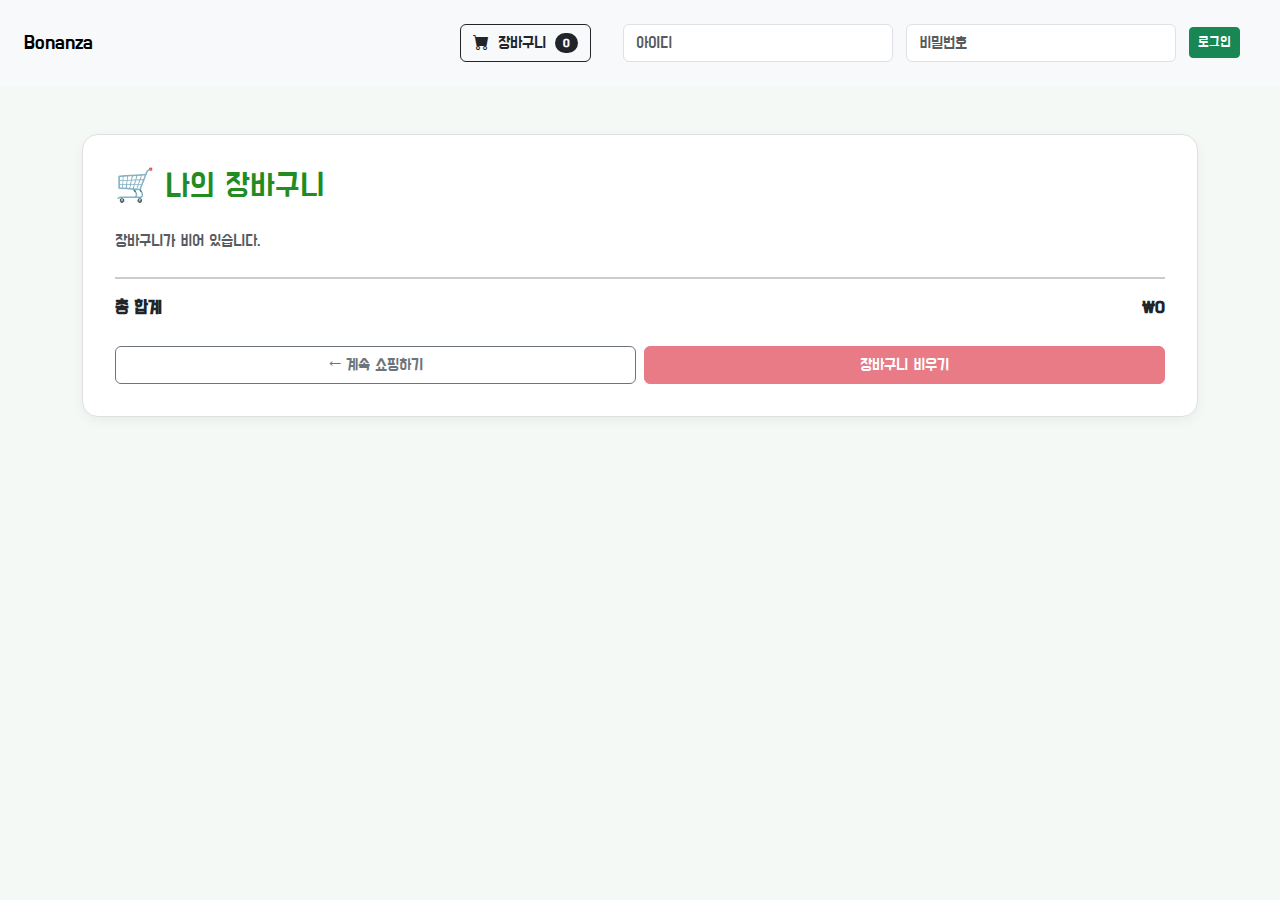
<file: web/startbootstrap-shop-homepage-gh-pages/cart.html>
<!DOCTYPE html>
<html lang="ko">
  <head>
    <meta charset="UTF-8" />
    <meta name="viewport" content="width=device-width, initial-scale=1" />
    <title>장바구니 - Bonanza</title>

    <!-- Favicon -->
    <link rel="icon" type="image/x-icon" href="assets/favicon.ico" />

    <!-- Bootstrap & Icons -->
    <link
      href="https://cdn.jsdelivr.net/npm/bootstrap@5.3.3/dist/css/bootstrap.min.css"
      rel="stylesheet"
    />
    <link
      href="https://cdn.jsdelivr.net/npm/bootstrap-icons@1.5.0/font/bootstrap-icons.css"
      rel="stylesheet"
    />

    <!-- Custom Font -->
    <link
      href="https://fonts.googleapis.com/css2?family=Do+Hyeon&display=swap"
      rel="stylesheet"
    />

    <style>
      body {
        font-family: "Do Hyeon", sans-serif;
        background-color: #f5f9f5;
      }

      .cart-card {
        background-color: white;
        border: 1px solid #e0e0e0;
        border-radius: 1rem;
        padding: 2rem;
        box-shadow: 0 4px 12px rgba(0, 0, 0, 0.05);
      }

      .cart-item {
        border-bottom: 1px solid #ddd;
        padding: 1rem 0;
      }

      .cart-item:last-child {
        border-bottom: none;
      }

      .cart-title {
        color: #228b22;
        margin-bottom: 1.5rem;
      }

      .total-row {
        font-weight: bold;
        font-size: 1.1rem;
        border-top: 2px solid #ccc;
        padding-top: 1rem;
      }

      .btn-checkout {
        background-color: #228b22;
        color: white;
      }

      .btn-checkout:hover {
        background-color: #1e7a1e;
      }
    </style>
  </head>
  <body>
    <!-- 🔹 네비게이션 바 -->
    <nav class="navbar navbar-expand-lg navbar-light bg-light px-4">
      <a class="navbar-brand" href="index.html">Bonanza</a>
      <div class="ms-auto d-flex align-items-center gap-3">
        <!-- 장바구니 버튼 -->
        <a href="cart.html" class="btn btn-outline-dark position-relative">
          <i class="bi-cart-fill me-1"></i>
          장바구니
          <span
            id="cart-count"
            class="badge bg-dark text-white ms-1 rounded-pill"
            >0</span
          >
        </a>

        <!-- 로그인 영역 (딱 하나만!) -->
        <div id="login-form" class="text-end p-3">
          <input
            type="text"
            id="login-id"
            placeholder="아이디"
            class="form-control d-inline w-auto me-2"
          />
          <input
            type="password"
            id="login-pw"
            placeholder="비밀번호"
            class="form-control d-inline w-auto me-2"
          />
          <button id="login-btn" class="btn btn-success btn-sm">로그인</button>
        </div>

        <!-- 로그인 후 영역 -->
        <div id="user-area" class="text-end p-3" style="display: none">
          <span><strong id="user-name"></strong></span>
          <span id="subscription-status" class="badge bg-success small"></span>
          <button id="logout-btn" class="btn btn-secondary btn-sm ms-2">
            로그아웃
          </button>
        </div>
      </div>
    </nav>

    <!-- 장바구니 콘텐츠 -->
    <div class="container my-5">
      <div class="cart-card">
        <h2 class="cart-title">🛒 나의 장바구니</h2>

        <div id="cart-items-container">
          <!-- 장바구니 상품 목록이 여기에 렌더링됨 -->
        </div>

        <div class="total-row d-flex justify-content-between mt-4">
          <span>총 합계</span>
          <span id="total-price">₩0</span>
        </div>

        <div class="d-flex gap-2 mt-4">
          <a href="index.html" class="btn btn-outline-secondary w-50"
            >← 계속 쇼핑하기</a
          >
          <button id="clear-cart" class="btn btn-danger w-50">
            장바구니 비우기
          </button>
        </div>
      </div>
    </div>

    <!-- Scripts -->
    <script src="https://cdn.jsdelivr.net/npm/bootstrap@5.3.3/dist/js/bootstrap.bundle.min.js"></script>
    <script>
      document.addEventListener("DOMContentLoaded", function () {
        const container = document.getElementById("cart-items-container");
        const totalPriceEl = document.getElementById("total-price");
        const clearBtn = document.getElementById("clear-cart");
        const cartCount = document.getElementById("cart-count");

        const loginForm = document.getElementById("login-form");
        const loginId = document.getElementById("login-id");
        const loginPw = document.getElementById("login-pw");
        const loginBtn = document.getElementById("login-btn");
        const subscriptionStatus = document.getElementById(
          "subscription-status"
        );

        const userArea = document.getElementById("user-area");
        const userName = document.getElementById("user-name");
        const logoutBtn = document.getElementById("logout-btn");

        // 로그인 상태 갱신
        function updateLoginUI() {
          const isLogin = localStorage.getItem("isLogin") === "true";
          const username = localStorage.getItem("username");
          const isSubscriber = localStorage.getItem("isSubscriber") === "true";

          // 로그인/로그아웃 영역
          if (userArea && userName && subscriptionStatus) {
            if (isLogin && username) {
              if (loginForm) loginForm.style.display = "none";
              userArea.style.display = "block";

              if (username === "admin") {
                userName.textContent = "관리자 모드입니다.";
                subscriptionStatus.textContent = ""; // 관리자이므로 구독 표시 없음
                subscriptionStatus.style.display = "none";
              } else {
                userName.textContent = `VIP ${username} 님 환영합니다!`;
                subscriptionStatus.textContent = isSubscriber
                  ? "✅ 구독중"
                  : "";
                subscriptionStatus.style.display = "inline";
              }
            } else {
              if (loginForm) loginForm.style.display = "block";
              userArea.style.display = "none";
            }
          }
        }

        loginBtn.addEventListener("click", () => {
          const id = loginId.value.trim();
          const pw = loginPw.value.trim();

          if (
            (id === "admin" && pw === "123") ||
            (id === "123" && pw === "123")
          ) {
            localStorage.setItem("isLogin", "true");
            localStorage.setItem("username", id);
            localStorage.setItem("isAdmin", id === "admin" ? "true" : "false");
            updateLoginUI();
          } else {
            alert("아이디 또는 비밀번호가 틀렸습니다.");
          }
        });

        logoutBtn.addEventListener("click", () => {
          localStorage.clear();
          updateLoginUI();
        });

        updateLoginUI();

        // 장바구니 표시
        const cart = JSON.parse(localStorage.getItem("cart")) || [];
        cartCount.textContent = cart.length;

        if (cart.length === 0) {
          container.innerHTML =
            "<p class='text-muted'>장바구니가 비어 있습니다.</p>";
          totalPriceEl.textContent = "₩0";
          clearBtn.disabled = true;
          return;
        }

        let total = 0;
        let html = "";
        cart.forEach((item) => {
          total += parseInt(item.price);
          html += `
            <div class="cart-item d-flex justify-content-between align-items-center">
              <div>
                <strong>${item.name}</strong><br />
                <small class="text-muted">${Number(
                  item.price
                ).toLocaleString()}원</small>
              </div>
              <i class="bi bi-bag"></i>
            </div>
          `;
        });

        container.innerHTML = html;
        totalPriceEl.textContent = `${total.toLocaleString()}원`;

        clearBtn.addEventListener("click", function () {
          if (confirm("장바구니를 비우시겠습니까?")) {
            localStorage.removeItem("cart");
            location.reload();
          }
        });
      });
    </script>
  </body>
</html>
</file>
